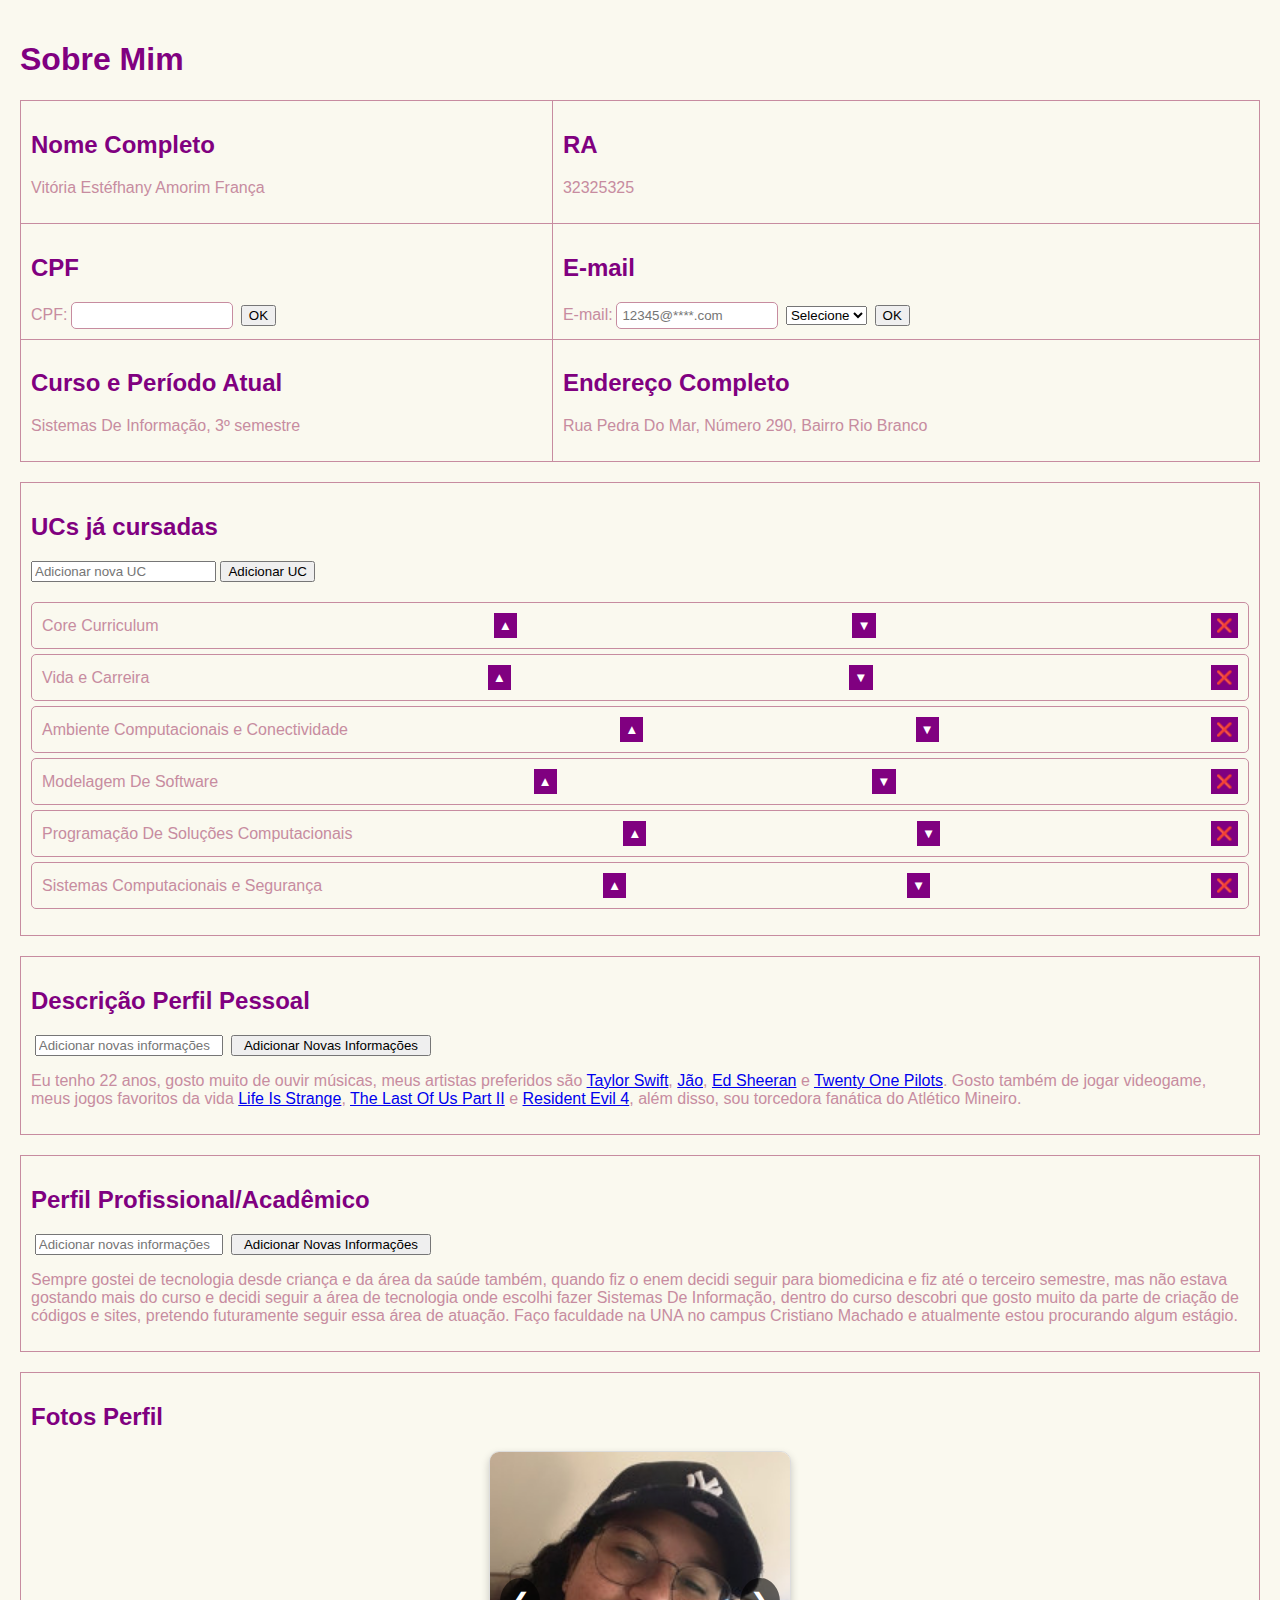
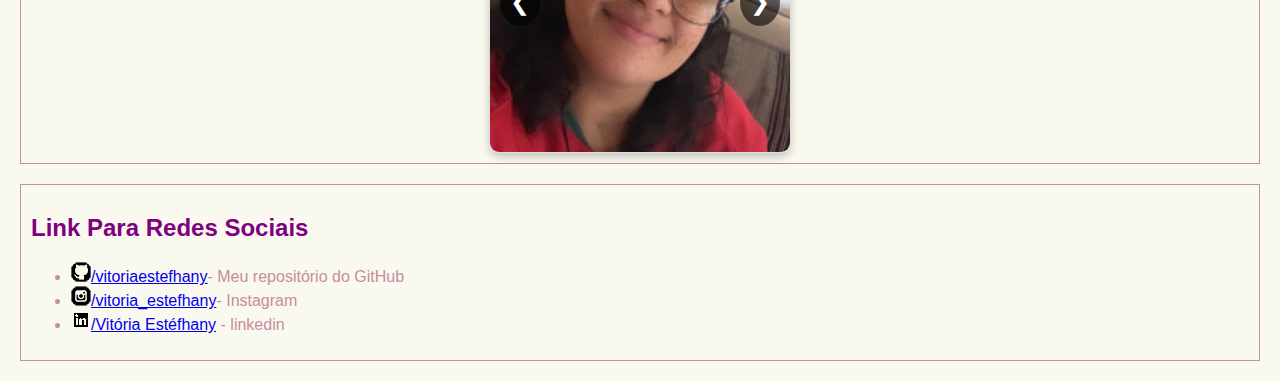
<file: index.html>
<!DOCTYPE html>
<html lang="pt-br">
<head>
    <meta charset="UTF-8">
    <meta name="viewport" content="width=device-width, initial-scale=1.0">
    <link rel="stylesheet" href="fase02style.css">
    <link rel="shortcut icon" href="Microsoft-Fluentui-Emoji-3d-Alien-3d.512.png" type="image/x-icon">
    <title>Vitória Estéfhany</title>
</head>
<body>
    <h1><strong>Sobre Mim</strong></h1>
    <table>
        <tr>
            <td><h2>Nome Completo</h2><p>Vitória Estéfhany Amorim França</p></td>
            <td><h2>RA</h2><p>32325325</p></td>
        </tr>
    
        <tr>
            <td>
                <h2>CPF</h2>
                <form id="cpf-form" style="display: flex; align-items: center;" onsubmit="return false;">
                    <label for="cpf">CPF:</label>
                    <input type="text" id="cpf" name="cpf" placeholder="" maxlength="14" style="margin-left: 1mm;" required>
                    <button type="button" onclick="validateCPF()" style="margin-left: 2mm;">OK</button>
                </form>
                <div id="error-message" style="color: red; display: none;"></div>
            </td>
        
            <td>
                <h2>E-mail</h2>
                <form id="email-form" style="display: flex; align-items: center;">
                    <label for="email">E-mail:</label>
                    <input type="text" id="email" name="email" placeholder="12345@****.com" maxlength="18" style="margin-left: 1mm;" required>
                    <select id="email-provider" onchange="fillEmail()" style="margin-left: 2mm;">
                        <option value="">Selecione</option>
                        <option value="@hotmail.com">Hotmail</option>
                        <option value="@gmail.com">Gmail</option>
                        <option value="@yahoo.com">Yahoo</option>
                        <option value="@outlook.com">Outlook</option>
                    </select>
                    <button type="button" onclick="moveUp(this)" style="margin-left: 2mm;">OK</button>
                </form>
            </td>
        </tr>
    
        <tr>
            <td><h2>Curso e Período Atual</h2><p>Sistemas De Informação, 3º semestre</p></td>
            <td><h2>Endereço Completo</h2><p>Rua Pedra Do Mar, Número 290, Bairro Rio Branco</p></td>
        </tr>

    </table>
     
    <table>
    <tr>
        <td colspan="2">
            <h2>UCs já cursadas</h2>

            <form id="add-uc-form">
                <input type="text" id="uc-name" placeholder="Adicionar nova UC" required>
                <button type="submit">Adicionar UC</button>
            </form>

            <ul id="uc-list">
                <li class="uc-item" draggable="true">Core Curriculum <button onclick="moveUp(this)">▲</button><button onclick="moveDown(this)">▼</button><button onclick="deleteUc(this)">❌</button></li>
                <li class="uc-item" draggable="true">Vida e Carreira <button onclick="moveUp(this)">▲</button><button onclick="moveDown(this)">▼</button><button onclick="deleteUc(this)">❌</button></li>
                <li class="uc-item" draggable="true">Ambiente Computacionais e Conectividade<button onclick="moveUp(this)">▲</button><button onclick="moveDown(this)">▼</button><button onclick="deleteUc(this)">❌</button></li>
                <li class="uc-item" draggable="true">Modelagem De Software<button onclick="moveUp(this)">▲</button><button onclick="moveDown(this)">▼</button><button onclick="deleteUc(this)">❌</button></li>
                <li class="uc-item" draggable="true">Programação De Soluções Computacionais<button onclick="moveUp(this)">▲</button><button onclick="moveDown(this)">▼</button><button onclick="deleteUc(this)">❌</button></li>
                <li class="uc-item" draggable="true">Sistemas Computacionais e Segurança<button onclick="moveUp(this)">▲</button><button onclick="moveDown(this)">▼</button><button onclick="deleteUc(this)">❌</button></li>
            </ul>
        </td>
    </tr>
    </table>

        <table>
            <tr>
            <td colspan="2"> 
                <h2>Descrição Perfil Pessoal</h2>
                    <form id="add-informacoes-form-perfil">
                        <input type="text" id="informacoes-novas-perfil" placeholder="Adicionar novas informações" style="margin-left: 1mm; width: 180px;" required>
                        <button type="submit" style="margin-left: 1mm; width: 200px;">Adicionar Novas Informações</button>
                    </form>

                <p id="perfil-texto">
                    Eu tenho 22 anos, gosto muito de ouvir músicas, meus artistas preferidos são <a href="https://open.spotify.com/intl-pt/artist/06HL4z0CvFAxyc27GXpf02?si=JPIVsPS6RVWzyw2XovDZ6g" target="_blank">Taylor Swift</a>, 
                    <a href="https://open.spotify.com/intl-pt/artist/59FrDXDVJz0EKqYg39dnT2?si=l6JGuQIoQf2h7QCbmgZnYQ" target="_blank">Jão</a>, 
                    <a href="https://open.spotify.com/intl-pt/artist/6eUKZXaKkcviH0Ku9w2n3V?si=xCnMpJxhTq6os3QmOMK5eg" target="_blank">Ed Sheeran</a> e 
                    <a href="https://open.spotify.com/intl-pt/artist/3YQKmKGau1PzlVlkL1iodx?si=PEYwjUCYQlKQWPaEvx2BMQ" target="_blank">Twenty One Pilots</a>. Gosto também de jogar videogame, 
                    meus jogos favoritos da vida <a href="https://store.steampowered.com/app/319630/Life_is_Strange__Episode_1/" target="_blank">Life Is Strange</a>, 
                    <a href="https://www.google.com/search?gs_ssp=eJzj4tVP1zc0TDYtrjIzrjIzYPQSLclIVchJLC5RyE9TKC1WKEgsKlEwAgDbHwuo&q=the+last+of+us+part+2&oq=the+last+of+us+par&gs_lcrp=[base64]&sourceid=chrome&ie=UTF-8" target="_blank">The Last Of Us Part II</a> e 
                    <a href="https://store.steampowered.com/app/2050650/Resident_Evil_4/" target="_blank">Resident Evil 4</a>, além disso, sou torcedora fanática do Atlético Mineiro.
                </p>
            </td>    
            </tr>
       </table>

        <table>
            <tr>
            <td colspan="2"> 
                <h2>Perfil Profissional/Acadêmico</h2>
                    <form id="add-informacoes-form-academico">
                        <input type="text" id="informacoes-novas-academico" placeholder="Adicionar novas informações" style="margin-left: 1mm; width: 180px;" required>
                        <button type="submit" style="margin-left: 1mm; width: 200px;">Adicionar Novas Informações</button>
                    </form>
                
                <p id="academico-texto">
                    Sempre gostei de tecnologia desde criança e da área da saúde também, quando fiz o enem decidi seguir para biomedicina e fiz até o terceiro semestre, mas não estava gostando mais do curso e decidi seguir a área de tecnologia onde escolhi fazer Sistemas De Informação, dentro do curso descobri que gosto muito da parte de criação de códigos e sites, pretendo futuramente seguir essa área de atuação. Faço faculdade na UNA no campus Cristiano Machado e atualmente estou procurando algum estágio.
                 </p>
             </tr>
            </td>  
        </table>

        <table>
            <tr>
            <td colspan="2">
                <h2>Fotos Perfil</h2>
                <div class="carousel">
                  <img src="fotobone.jpg" alt="foto de boné" class="carousel-image active">
                  <img src="fotocolorida.jpeg" alt="foto com camisa colorida" class="carousel-image">
                  <img src="fotoarenaMRV2.jpeg" alt="foto na arena MRV" class="carousel-image">
                  <button class="carousel-button prev" onclick="prevImage()">❮</button>
                  <button class="carousel-button next" onclick="nextImage()">❯</button>
                </div>
            </td>
        </tr>
        </table>

        <table>
            <tr>
            <td colspan="2">
                <h2>Link Para Redes Sociais</h2>
                <ul>
                    <li><img src="icone-github.png" alt="icone github"><a href="https://github.com/vitoriaestefhany" target="_blank">/vitoriaestefhany</a>- Meu repositório do GitHub</li>
                    <li><img src="icone-instagram.png" alt="icone instagram"><a href="https://www.instagram.com/vitoria_estefhany/" target="_blank">/vitoria_estefhany</a>- Instagram</li>
                    <li><img src="Pictogrammers-Material-Linkedin.512.2.png" alt="icone linkedin"><a href="http://www.linkedin.com/in/vitória-estéfhany-6b9984330" target="_blank">/Vitória Estéfhany</a> - linkedin</li>
                </ul>
            </td>
        </tr>
    </table>

    <script src="fase03script.js"></script>

</body>
</html>
</file>
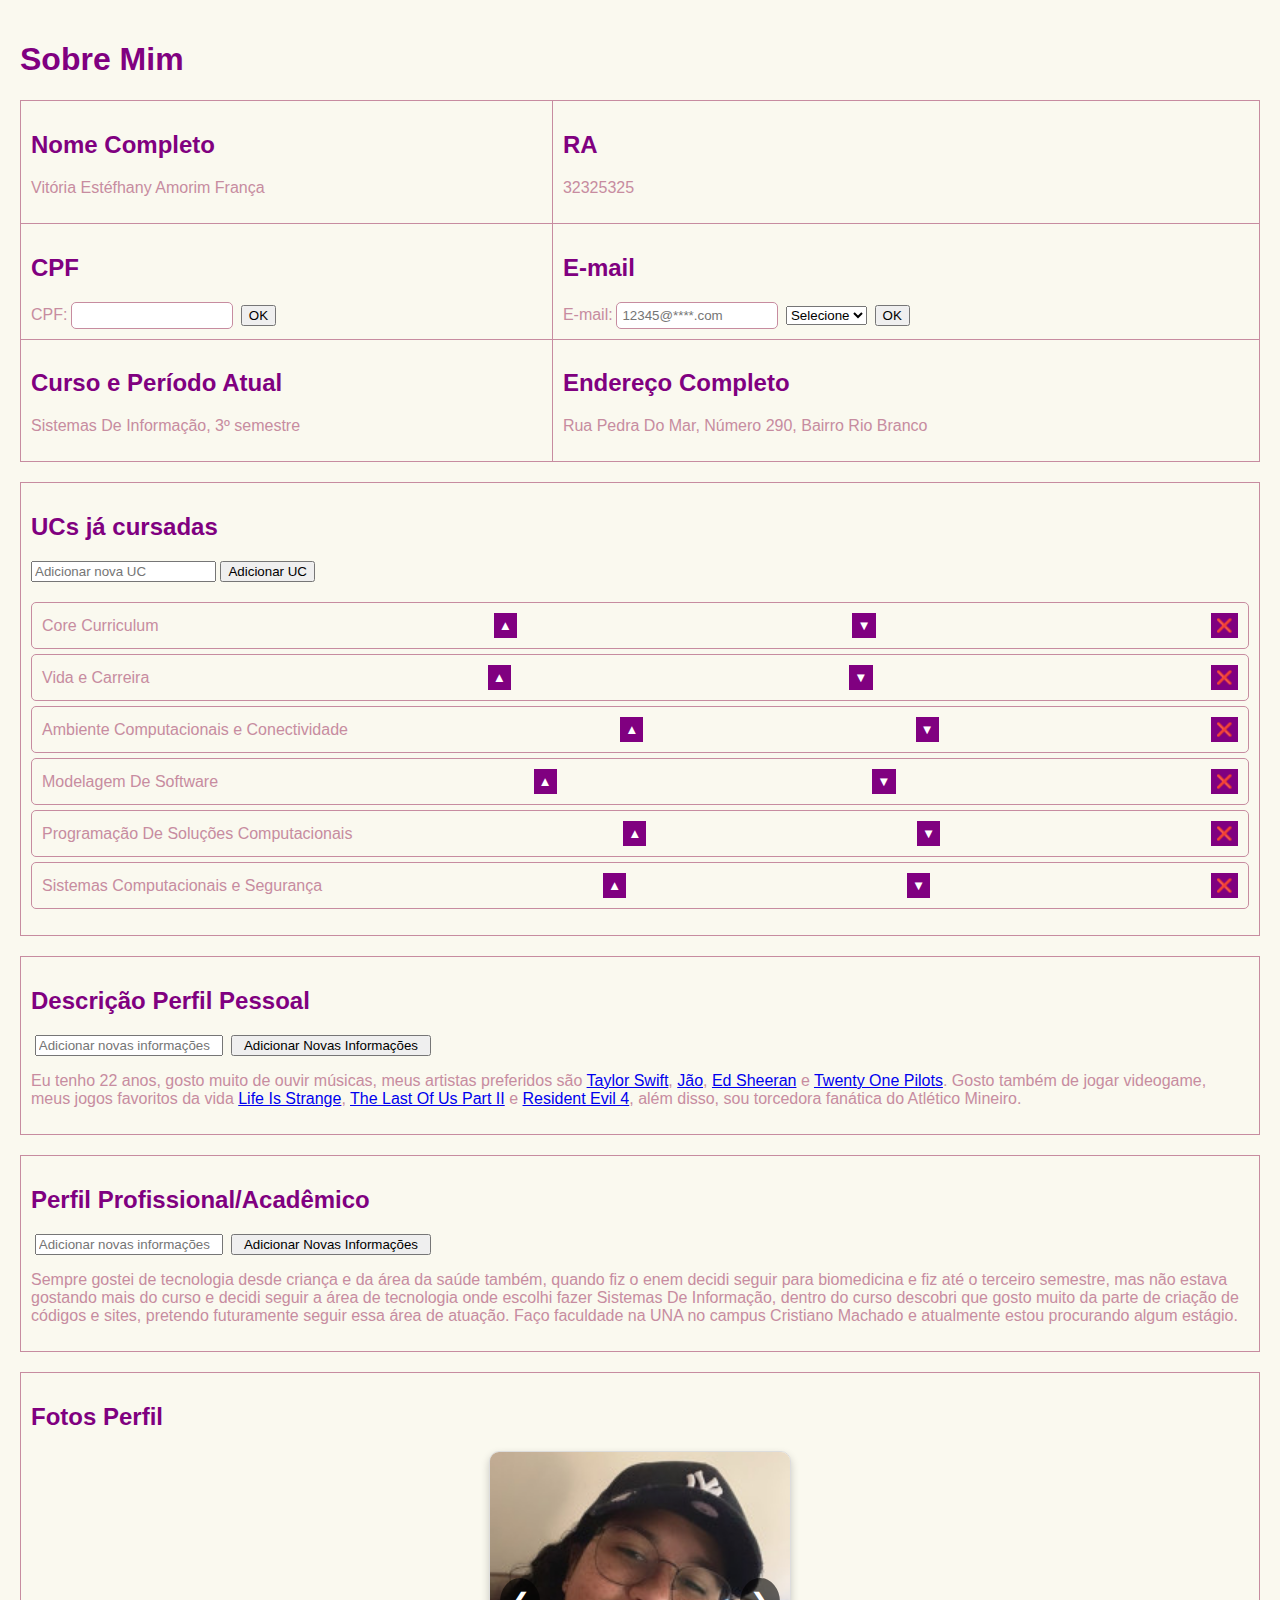
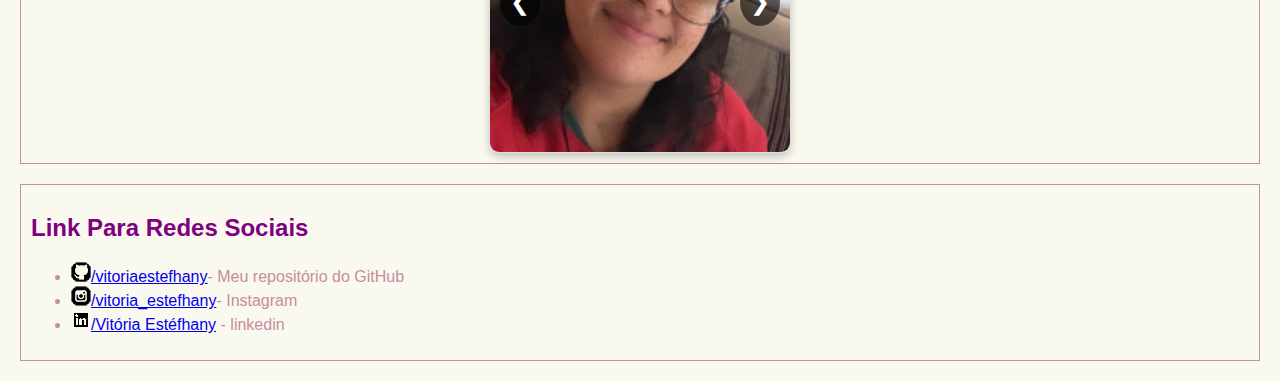
<file: fase01index.html>
<!DOCTYPE html>
<html lang="pt-br">
<head>
    <meta charset="UTF-8">
    <meta name="viewport" content="width=device-width, initial-scale=1.0">
    <link rel="stylesheet" href="fase02style.css">
    <link rel="shortcut icon" href="Microsoft-Fluentui-Emoji-3d-Alien-3d.512.png" type="image/x-icon">
    <title>Vitória Estéfhany</title>
</head>
<body>
    <h1><strong>Sobre Mim</strong></h1>
    <table>
        <tr>
            <td><h2>Nome Completo</h2><p>Vitória Estéfhany Amorim França</p></td>
            <td><h2>RA</h2><p>32325325</p></td>
        </tr>
    
        <tr>
            <td>
                <h2>CPF</h2>
                <form id="cpf-form" style="display: flex; align-items: center;" onsubmit="return false;">
                    <label for="cpf">CPF:</label>
                    <input type="text" id="cpf" name="cpf" placeholder="" maxlength="14" style="margin-left: 1mm;" required>
                    <button type="button" onclick="validateCPF()" style="margin-left: 2mm;">OK</button>
                </form>
                <div id="error-message" style="color: red; display: none;"></div>
            </td>
        
            <td>
                <h2>E-mail</h2>
                <form id="email-form" style="display: flex; align-items: center;">
                    <label for="email">E-mail:</label>
                    <input type="text" id="email" name="email" placeholder="12345@****.com" maxlength="18" style="margin-left: 1mm;" required>
                    <select id="email-provider" onchange="fillEmail()" style="margin-left: 2mm;">
                        <option value="">Selecione</option>
                        <option value="@hotmail.com">Hotmail</option>
                        <option value="@gmail.com">Gmail</option>
                        <option value="@yahoo.com">Yahoo</option>
                        <option value="@outlook.com">Outlook</option>
                    </select>
                    <button type="button" onclick="moveUp(this)" style="margin-left: 2mm;">OK</button>
                </form>
            </td>
        </tr>
    
        <tr>
            <td><h2>Curso e Período Atual</h2><p>Sistemas De Informação, 3º semestre</p></td>
            <td><h2>Endereço Completo</h2><p>Rua Pedra Do Mar, Número 290, Bairro Rio Branco</p></td>
        </tr>

    </table>
     
    <table>
    <tr>
        <td colspan="2">
            <h2>UCs já cursadas</h2>

            <form id="add-uc-form">
                <input type="text" id="uc-name" placeholder="Adicionar nova UC" required>
                <button type="submit">Adicionar UC</button>
            </form>

            <ul id="uc-list">
                <li class="uc-item" draggable="true">Core Curriculum <button onclick="moveUp(this)">▲</button><button onclick="moveDown(this)">▼</button><button onclick="deleteUc(this)">❌</button></li>
                <li class="uc-item" draggable="true">Vida e Carreira <button onclick="moveUp(this)">▲</button><button onclick="moveDown(this)">▼</button><button onclick="deleteUc(this)">❌</button></li>
                <li class="uc-item" draggable="true">Ambiente Computacionais e Conectividade<button onclick="moveUp(this)">▲</button><button onclick="moveDown(this)">▼</button><button onclick="deleteUc(this)">❌</button></li>
                <li class="uc-item" draggable="true">Modelagem De Software<button onclick="moveUp(this)">▲</button><button onclick="moveDown(this)">▼</button><button onclick="deleteUc(this)">❌</button></li>
                <li class="uc-item" draggable="true">Programação De Soluções Computacionais<button onclick="moveUp(this)">▲</button><button onclick="moveDown(this)">▼</button><button onclick="deleteUc(this)">❌</button></li>
                <li class="uc-item" draggable="true">Sistemas Computacionais e Segurança<button onclick="moveUp(this)">▲</button><button onclick="moveDown(this)">▼</button><button onclick="deleteUc(this)">❌</button></li>
            </ul>
        </td>
    </tr>
    </table>

        <table>
            <tr>
            <td colspan="2">
                <h2>Descrição Perfil Pessoal</h2>
            
                <form id="add-informacoes-form">
                    <input type="text" id="informacoes-novas" placeholder="Adicionar novas informações" style="margin-left: 1mm; width: 180px;" required>
                    <button type="submit" style="margin-left: 1mm; width: 200px;">Adicionar Novas Informações</button>
                </form>
                
                <p id="perfil-texto">
                    Eu tenho 22 anos, gosto muito de ouvir músicas, meus artistas preferidos são <a href="https://open.spotify.com/intl-pt/artist/06HL4z0CvFAxyc27GXpf02?si=JPIVsPS6RVWzyw2XovDZ6g" target="_blank">Taylor Swift</a>, 
                    <a href="https://open.spotify.com/intl-pt/artist/59FrDXDVJz0EKqYg39dnT2?si=l6JGuQIoQf2h7QCbmgZnYQ" target="_blank">Jão</a>, 
                    <a href="https://open.spotify.com/intl-pt/artist/6eUKZXaKkcviH0Ku9w2n3V?si=xCnMpJxhTq6os3QmOMK5eg" target="_blank">Ed Sheeran</a> e 
                    <a href="https://open.spotify.com/intl-pt/artist/3YQKmKGau1PzlVlkL1iodx?si=PEYwjUCYQlKQWPaEvx2BMQ" target="_blank">Twenty One Pilots</a>. Gosto também de jogar videogame, 
                    meus jogos favoritos da vida <a href="https://store.steampowered.com/app/319630/Life_is_Strange__Episode_1/" target="_blank">Life Is Strange</a>, 
                    <a href="https://www.google.com/search?gs_ssp=eJzj4tVP1zc0TDYtrjIzrjIzYPQSLclIVchJLC5RyE9TKC1WKEgsKlEwAgDbHwuo&q=the+last+of+us+part+2&oq=the+last+of+us+par&gs_lcrp=[base64]&sourceid=chrome&ie=UTF-8" target="_blank">The Last Of Us Part II</a> e 
                    <a href="https://store.steampowered.com/app/2050650/Resident_Evil_4/" target="_blank">Resident Evil 4</a>, além disso, sou torcedora fanática do Atlético Mineiro.
                </p>
            </td>    
            </tr>
       </table>

        <table>
            <tr>
            <td colspan="2"> 
                <h2>Perfil Profissional/Acadêmico</h2>

            <form id="add-informacoesacademicas-form">
                <input type="text" id="informacoes-novas" placeholder="Adicionar novas informações" style="margin-left: 1mm; width: 180px;" required>
                <button type="submit" style="margin-left: 1mm; width: 200px;">Adicionar Novas Informações</button>
            </form>

                <p id="academico-texto">
                    Sempre gostei de tecnologia desde criança e da área da saúde também, quando fiz o enem decidi seguir para biomedicina e fiz até o terceiro semestre, mas não estava gostando mais do curso e decidi seguir a área de tecnologia onde escolhi fazer Sistemas De Informação, dentro do curso descobri que gosto muito da parte de criação de códigos e sites, pretendo futuramente seguir essa área de atuação. Faço faculdade na UNA no campus Cristiano Machado e atualmente estou procurando algum estágio.
                 </p>
             </tr>
            </td>  
        </table>

        <table>
            <tr>
            <td colspan="2">
                <h2>Fotos Perfil</h2>
                <div class="carousel">
                  <img src="fotobone.jpg" alt="foto de boné" class="carousel-image active">
                  <img src="fotocolorida.jpeg" alt="foto com camisa colorida" class="carousel-image">
                  <img src="fotoarenaMRV2.jpeg" alt="foto na arena MRV" class="carousel-image">
                  <button class="carousel-button prev" onclick="prevImage()">❮</button>
                  <button class="carousel-button next" onclick="nextImage()">❯</button>
                </div>
            </td>
        </tr>
        </table>

        <table>
            <tr>
            <td colspan="2">
                <h2>Link Para Redes Sociais</h2>
                <ul>
                    <li><img src="icone-github.png" alt="icone github"><a href="https://github.com/vitoriaestefhany" target="_blank">/vitoriaestefhany</a>- Meu repositório do GitHub</li>
                    <li><img src="icone-instagram.png" alt="icone instagram"><a href="https://www.instagram.com/vitoria_estefhany/" target="_blank">/vitoria_estefhany</a>- Instagram</li>
                    <li><img src="Pictogrammers-Material-Linkedin.512.2.png" alt="icone linkedin"><a href="http://www.linkedin.com/in/vitória-estéfhany-6b9984330" target="_blank">/Vitória Estéfhany</a> - linkedin</li>
                </ul>
            </td>
        </tr>
    </table>

    <script src="fase03script.js"></script>

</body>
</html>
</file>
<file: fase02style.css>
:root {
    --champagne-pink: #faf9ef; 
    --pastel-peach: #800080;    
    --misty-rose: #FFDFDD;      
    --pearl: #EAE7DC;           
    --light-gray: #c78ca0;      
}


body {
    font-family: Arial, sans-serif;
    background-color: var(--champagne-pink); 
    color: var(--light-gray);                
    margin: 0;
    padding: 20px;
    overflow-x: auto;
}

h1, h2 {
    color: var(--pastel-peach); 
}

table {
    width: 100%;
    border-collapse: collapse;
    margin-top: 20px;
}

td {
    padding: 10px;
    border: 1px solid var(--light-gray); 
    vertical-align: top;
}

.gallery {
    display: flex;
    justify-content: center;
    gap: 20px;
}

.gallery img {
    width: 100px;
    height: 100px;
    object-fit: cover;
    cursor: pointer;
    transition: transform 0.3s ease;
}

.gallery img:hover {
    transform: scale(1.1);
}


.modal {
    display: none;
    position: fixed;
    z-index: 1000;
    left: 0;
    top: 0;
    width: 100%;
    height: 100%;
    background-color: rgba(0, 0, 0, 0.8); 
    justify-content: center;
    align-items: center;
}

.modal img {
    width: 50%;
}

.close {
    position: absolute;
    top: 20px;
    right: 30px;
    color: white;
    font-size: 40px;
    cursor: pointer;
}

.carousel {
    position: relative;
    width: 300px;
    height: 300px; 
    overflow: hidden;
    margin: auto;
    border: 1px solid #ddd;
    border-radius: 10px;
    box-shadow: 0px 4px 8px rgba(0, 0, 0, 0.2);
}

.carousel-image {
    display: none;
    width: 100%;
    height: 100%;
    object-fit: cover;   
}

.carousel-image.active {
    display: block;
}

.carousel-button {
    position: absolute;
    top: 50%;
    transform: translateY(-50%);
    background-color: rgba(0, 0, 0, 0.6);
    color: white;
    border: none;
    padding: 10px;
    cursor: pointer;
    font-size: 24px;
    transition: background 0.3s;
    border-radius: 50%;
}

.carousel-button:hover {
    background-color: rgba(0, 0, 0, 0.8);
}

.carousel-button.prev {
    left: 10px;
}

.carousel-button.next {
    right: 10px;
}


#add-uc-form {
    margin-bottom: 20px;
}

#uc-list {
    list-style-type: none;
    padding: 0;
}

.uc-item {
    display: flex;
    align-items: center;
    justify-content: space-between;
    padding: 10px;
    margin-bottom: 5px;
    background-color: #faf9ef;
    border: 1px solid #c78ca0;
    border-radius: 5px;
    cursor: move;
}

.uc-item .uc-content {
    flex-grow: 1;
    width: 100px; 
    font-size: 16px;
    text-align: center;
}

.uc-item button {
    background-color: #800080;
    color: white;
    border: none;
    padding: 5px;
    margin-left: 5px;
    cursor: pointer;
}

#cpf {
    padding: 5px;
    border: 1px solid #c78ca0;
    border-radius: 5px;
    width: 150px;
}

#email{
    padding: 5px;
    border: 1px solid #c78ca0;
    border-radius: 5px;
    width: 150px;
}
</file>
